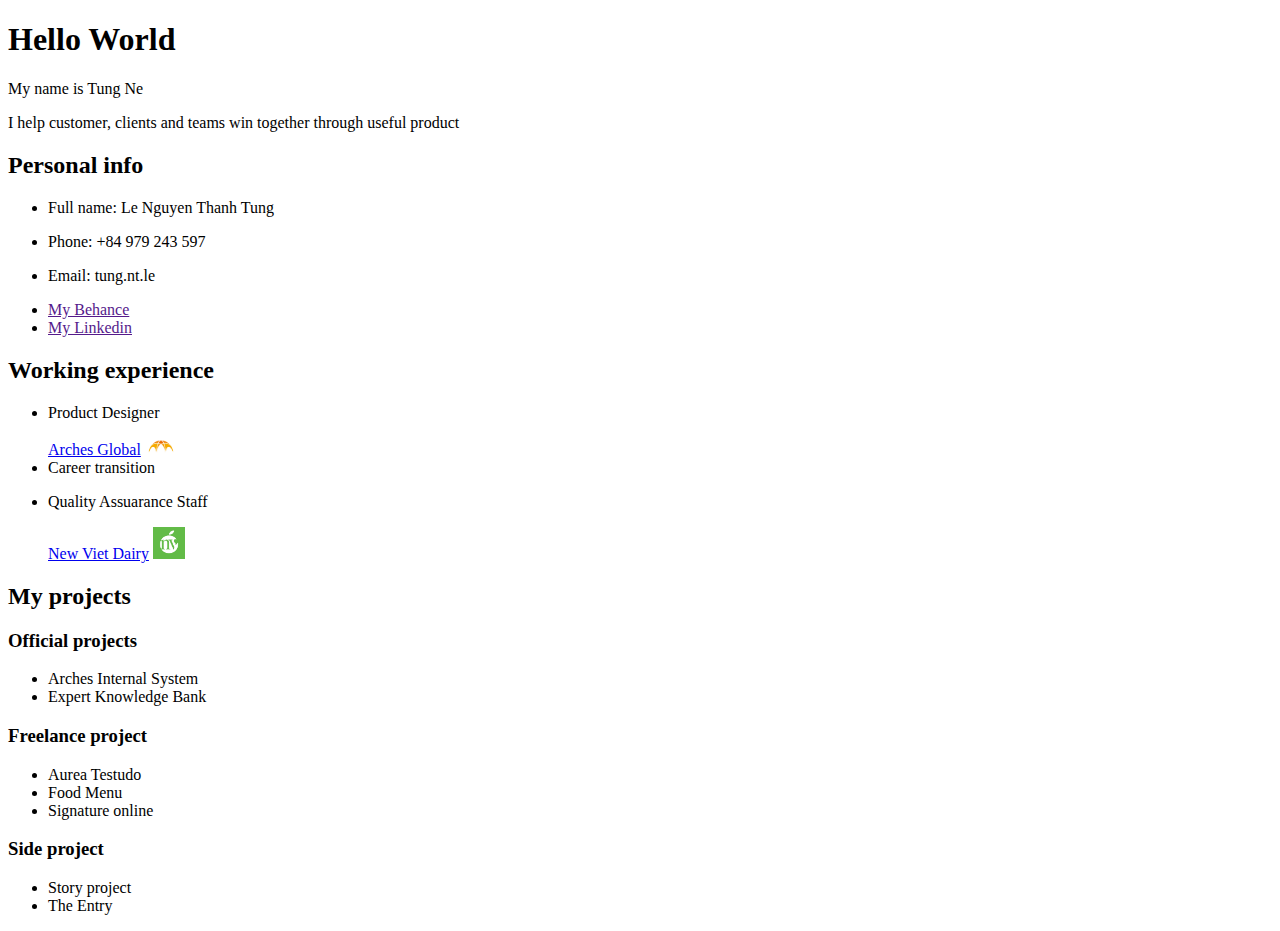
<file: portfolio/index.html>
<!DOCTYPE html>
<html lang="en">

<head>
    <meta charset="UTF-8">
    <meta name="viewport"
        content="width=device-width, initial-scale=1.0">
    <title>Document</title>
</head>

<body>
    <div class="banner">
        <h1>Hello World</h1>
        <p>My name is Tung Ne</p>
        <p>I help customer, clients and teams win together through
            useful
            product</p>
    </div>


    <main>
        <div class="personal-info">
            <h2>Personal info</h2>
            <ul>
                <li>
                    <p>Full name: Le Nguyen Thanh Tung</p>
                </li>
                <li>
                    <p>Phone: +84 979 243 597</p>
                </li>
                <li>
                    <p>Email: tung.nt.le</p>
                </li>
                <li>
                    <a href="">My Behance</a>
                </li>
                <li>
                    <a href="">My Linkedin</a>
                </li>
            </ul>
        </div>

        <div class="working-experience">
            <h2>Working experience</h2>
            <ul>
                <li>
                    <p>Product Designer</p>
                    <a href="https://arches-global.com/">Arches
                        Global</a>
                    <img src="./img/arches_icon.png"
                        alt="arches_global_icon" width="32px">
                </li>
                <li>Career transition</li>
                <li>
                    <p>Quality Assuarance Staff</p>
                    <a href="https://newviet.vn/">New Viet Dairy</a>
                    <img src="./img/new_viet_logo.png"
                        alt="new_viet_logo" width="32px">
                </li>
            </ul>
        </div>

        <div class="projects">
            <h2>My projects</h2>
            <div>
                <h3>Official projects</h3>
                <ul>
                    <li>Arches Internal System</li>
                    <li>Expert Knowledge Bank</li>
                </ul>
            </div>
            <div>
                <h3>Freelance project</h3>
                <ul>
                    <li>Aurea Testudo</li>
                    <li>Food Menu</li>
                    <li>Signature online</li>
                </ul>
            </div>
            <div>
                <h3>Side project</h3>
                <ul>
                    <li>Story project</li>
                    <li>The Entry</li>
                </ul>
            </div>
        </div>
    </main>


</body>

</html>
</file>
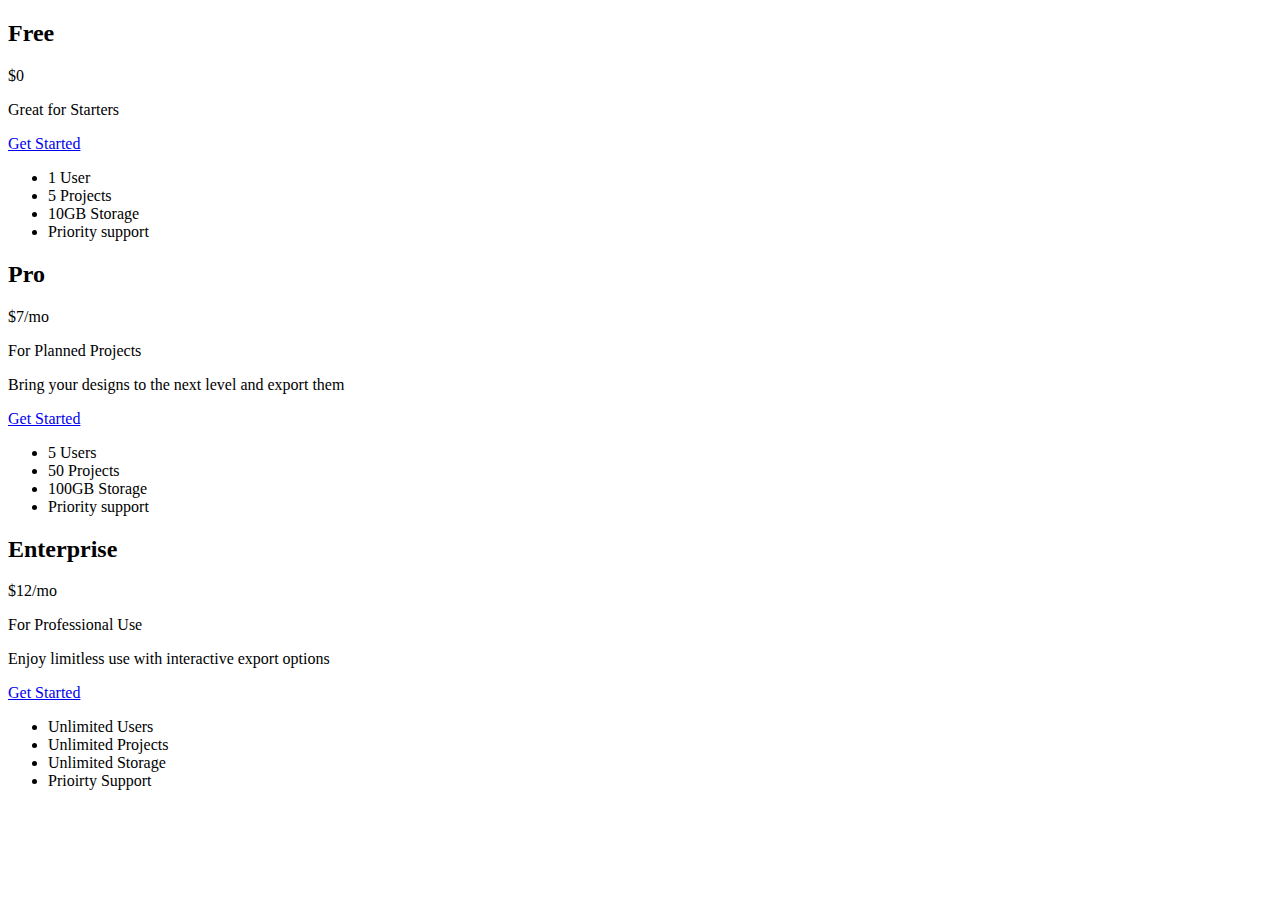
<file: pricing-table/index.html>
<!DOCTYPE html>
<html lang="en">

<head>
    <meta charset="UTF-8">
    <meta name="viewport"
        content="width=device-width, initial-scale=1.0">
    <title>Document</title>
</head>

<body>
    <section>
        <h2>Free</h2>
        <p>$0</p>
        <p>Great for Starters</p>
        <a href="#">Get Started</a>
        <ul>
            <li>1 User</li>
            <li>5 Projects</li>
            <li>10GB Storage</li>
            <li>Priority support</li>
        </ul>
    </section>

    <section>
        <h2>Pro</h2>
        <p>$7/mo</p>
        <p>For Planned Projects</p>
        <p>Bring your designs to the next level and export them</p>
        <a href="#">Get Started</a>
        <ul>
            <li>5 Users</li>
            <li>50 Projects</li>
            <li>100GB Storage</li>
            <li>Priority support</li>
        </ul>
    </section>

    <section>
        <h2>Enterprise</h2>
        <p>$12/mo</p>
        <p>For Professional Use</p>
        <p>Enjoy limitless use with interactive export options</p>
        <a href="#">Get Started</a>
        <ul>
            <li>Unlimited Users</li>
            <li>Unlimited Projects</li>
            <li>Unlimited Storage</li>
            <li>Prioirty Support</li>
        </ul>
    </section>

</body>

</html>
</file>
